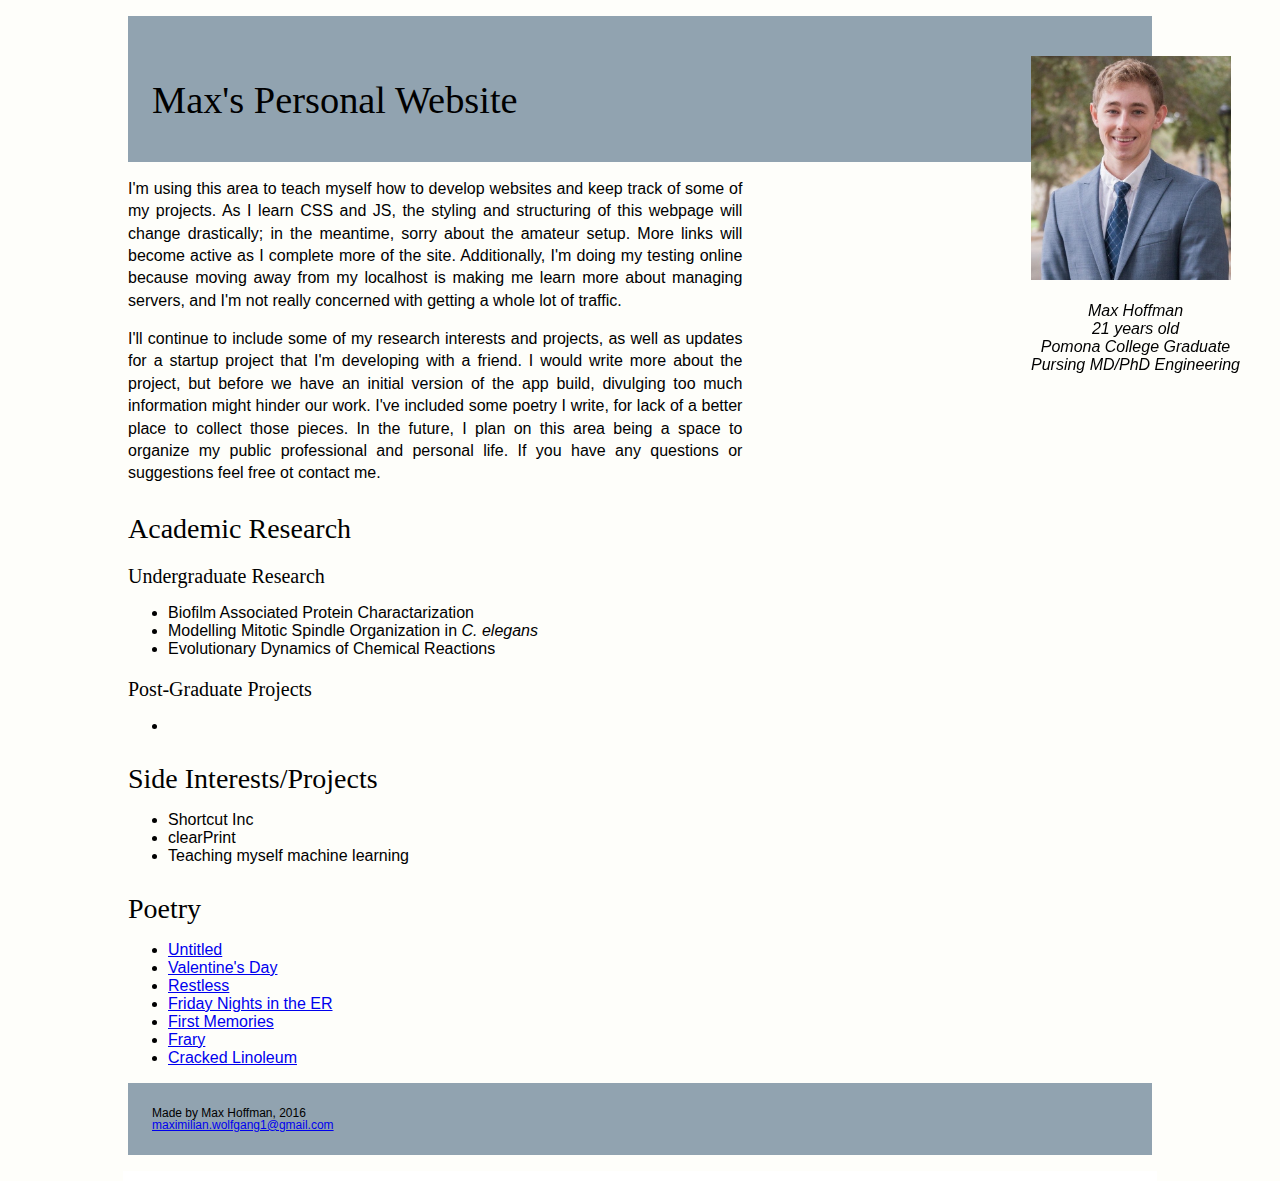
<file: index.html>
<!doctype html>
<html lang="en ">
<div class="container">
	<head>
		<meta charset="utf8">
		<meta name = "description" content = "A page for exploring HTML documents">
		<title>Max Hoffman </title>
		<link rel="stylesheet" href="_css/styles.css">
		<!-- <script scr="_scripts/filename.js" > </script> -->
	</head>

		<aside role="complementary">
	<div id="personalInfo">
	<p> <img src="face_portrait_lowres.jpg" alt="portrait" width=200> </p>
	<p> <i> <center>
		Max Hoffman <br>
		21 years old <br>
		Pomona College Graduate <br>
		Pursing MD/PhD Engineering <br>
	</i> </center> </p>
	</div>
	</aside>

	<body>
	<header role="banner" class="banner">
		<h1> Max's Personal Website </h1>


	</header>

		<header>
		<p> I'm using this area to teach myself how to develop websites and keep track of some of my projects. As I learn CSS and JS, the styling and structuring of this webpage will change drastically; in the meantime, sorry about the amateur setup.  More links will become active as I complete more of the site. Additionally, I'm doing my testing online because moving away from my localhost is making me learn more about managing servers, and I'm not really concerned with getting a whole lot of traffic.</p>
		<p> I'll continue to include some of my research interests and projects, as well as updates for a startup project that I'm developing with a friend. I would write more about the project, but before we have an initial version of the app build, divulging too much information might hinder our work. I've included some poetry I write, for lack of a better place to collect those pieces. In the future, I plan on this area being a space to organize my public professional and personal life. If you have any questions or suggestions feel free ot contact me. </p>
		</header>



	<main role="main">

		<nav role="navigation">
		<h2> Academic Research </h2>
			<h3> Undergraduate Research </h3>
			<ul>
				<li> Biofilm Associated Protein Charactarization </li>
				<li> Modelling Mitotic Spindle Organization in <i> C. elegans </i> </li>
				<li> Evolutionary Dynamics of Chemical Reactions </li>
			</ul>
			<h3> Post-Graduate Projects </h3>
			<ul>
				<li> </li>
			</ul>
		</nav>

		<nav role="navigation">
		<h2> Side Interests/Projects </h2>
			<ul>
			<li> Shortcut Inc </li>
			<li> clearPrint </li>
			<li> Teaching myself machine learning </li>
			</ul>
		</nav>
	</main>

	<nav role="navigation">
		<h2> Poetry </h2>
		<ul>
			<li> <a href="poems/untitled.html" title="link to Untitled"> Untitled </a> </li>
			<li> <a href="poems/valentinesDay.html" title="link to Valentine's Day"> Valentine's Day </a> </li>
			<li> <a href="poems/restless.html" title="link to Restless"> Restless </a> </li>
			<li> <a href="poems/fridayNightsInTheER.html" title="link to Friday Nights in the ER"> Friday Nights in the ER </a> </li>
			<li> <a href="poems/firstMemories.html" title="link to First Memories"> First Memories </a> </li>
			<li> <a href="poems/frary.html" title="link to Frary"> Frary </a> </li>
			<li> <a href="poems/crackedLinoleum.html" title="link to Cracked Linoleum"> Cracked Linoleum </a> </li>
		</ul>
	</nav>

	<footer role = "contentinfo">
		<p class="footer"> Made by Max Hoffman, 2016 <br>
		<a href = "mailto:maximilian.wolfgang1@gmail.com"> maximilian.wolfgang1@gmail.com </p> </a>
	</footer>

<!-- 	<script type="text/javascript">
		//do function on window load
		window.onload = function() {

		}

	</script> -->
</body>
</div>
</html>
</file>
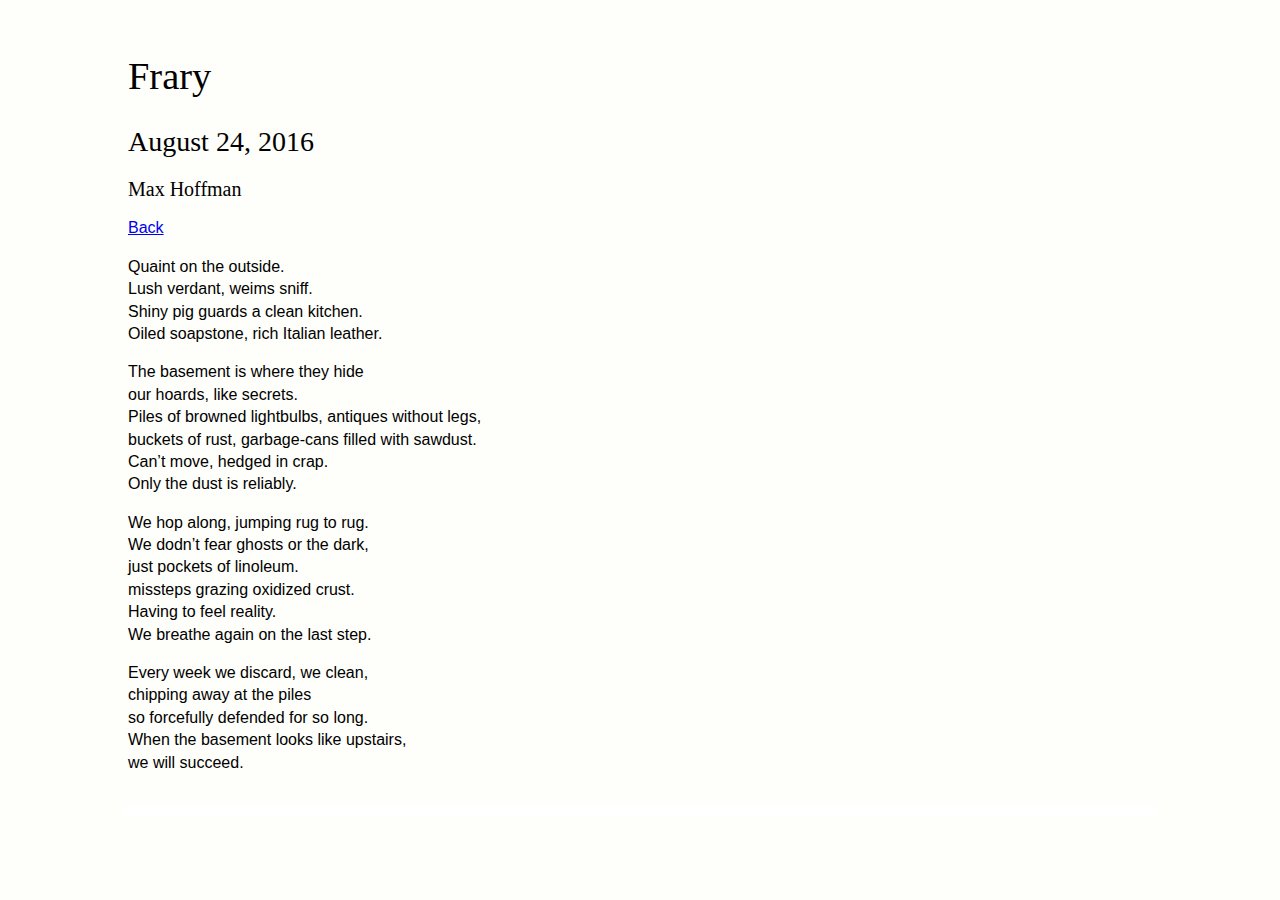
<file: poems/crackedLinoleum.html>
<!doctype html>
<html lang=en >
	<head>
		<meta charset=utf8>
		<meta name = "Cracken Linoluem" content= "Poem written on Sept 5, 2016">
		<title> Cracked Linoluem</title>
		<link rel="stylesheet" href="../_css/styles.css">
	</head>
	<body>
	<header role="header">
		<h1> Frary </h1>
		<h2> August 24, 2016 </h2>
		<h3> Max Hoffman </h3>
		<p> <a href="../index.html" title="return to index"> Back </a> </p> 
	</header>
	<article role="article">			
			
<p> Quaint on the outside. <br>
Lush verdant, weims sniff.<br>
Shiny pig guards a clean kitchen.<br>
Oiled soapstone, rich Italian leather.</p>

<p>The basement is where they hide<br>
our hoards, like secrets.<br>
Piles of browned lightbulbs, antiques without legs,<br>
buckets of rust, garbage-cans filled with sawdust.<br>
Can’t move, hedged in crap.<br>
Only the dust is reliably. </p>

<p>We hop along, jumping rug to rug. <br>
We dodn’t fear ghosts or the dark,<br>
just pockets of linoleum.<br>
missteps grazing oxidized crust.<br>
Having to feel reality.<br>
We breathe again on the last step. </p>

<p>Every week we discard, we clean,<br>
chipping away at the piles<br>
so forcefully defended for so long.<br>
When the basement looks like upstairs,<br>
we will succeed. </p> 

		</article>
	</body>
</html>
</file>
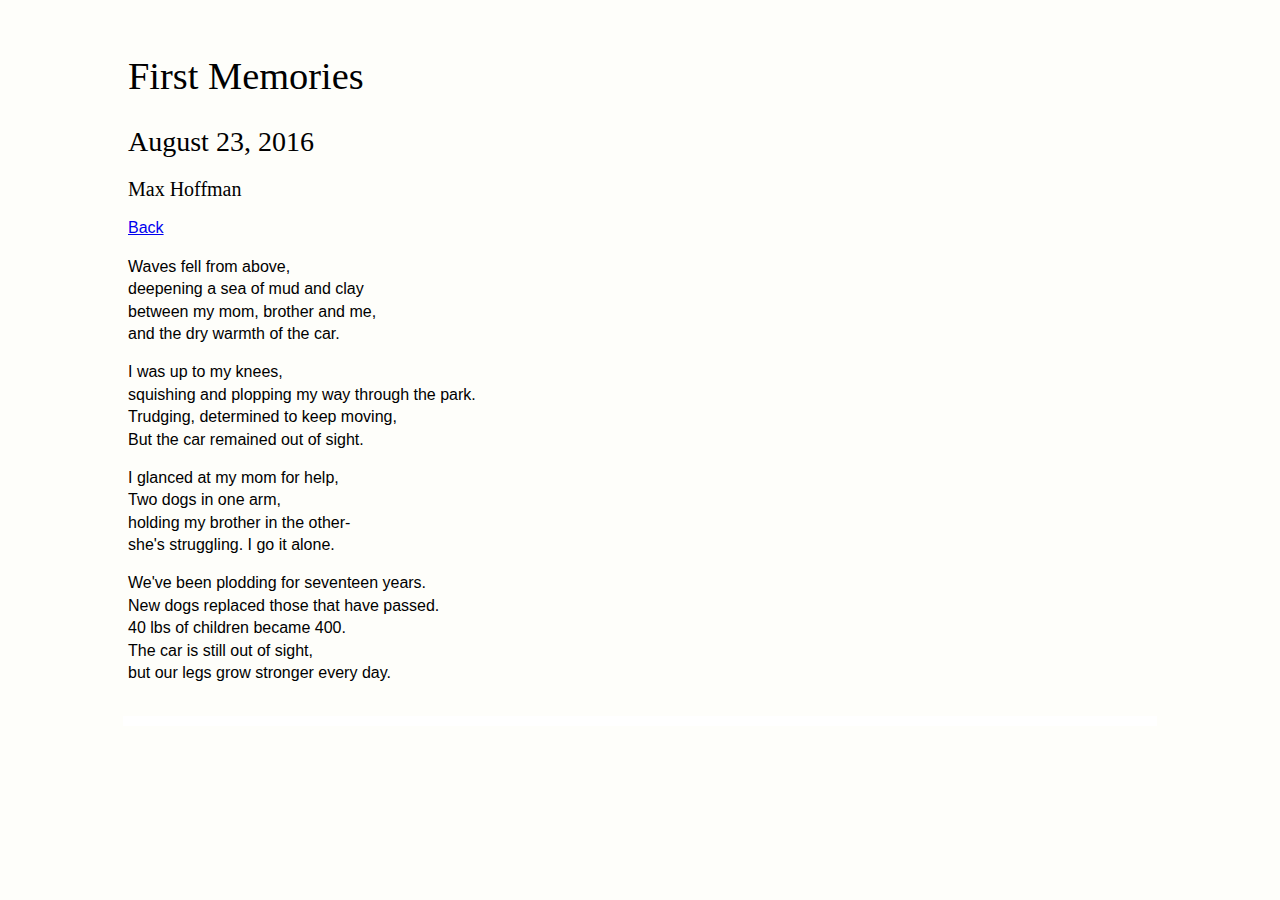
<file: poems/firstMemories.html>
<!doctype html>
<html lang=en >
	<head>
		<meta charset=utf8>
		<meta name = "First Memories" content= "Poem written on August 23, 2016">
		<title> First Memories</title>
		<link rel="stylesheet" href="../_css/styles.css">
	</head>
	<body>
	<header role="header">
		<h1> First Memories </h1>
		<h2> August 23, 2016 </h2>
		<h3> Max Hoffman </h3>
		<p> <a href="../index.html" title="return to index"> Back </a> </p> 
	</header>
	<article role="article">
		<p>Waves fell from above,  <br>
		deepening a sea of mud and clay  <br>
		between my mom, brother and me,  <br>
		and the dry warmth of the car.  </p>
		
		<p>I was up to my knees,  <br>
		squishing and plopping my way through the park.  <br>
		Trudging, determined to keep moving,  <br>
		But the car remained out of sight.  </p>
		 
		<p>I glanced at my mom for help,  <br>
		Two dogs in one arm,  <br>
		holding my brother in the other-  <br>
		she's struggling. I go it alone.  </p>
	
		<p>We've been plodding for seventeen years.  <br>
		New dogs replaced those that have passed.  <br>
		40 lbs of children became 400.  <br>
		The car is still out of sight,  <br>
		but our legs grow stronger every day. </p>
		</article>
	</body>
</html>
</file>
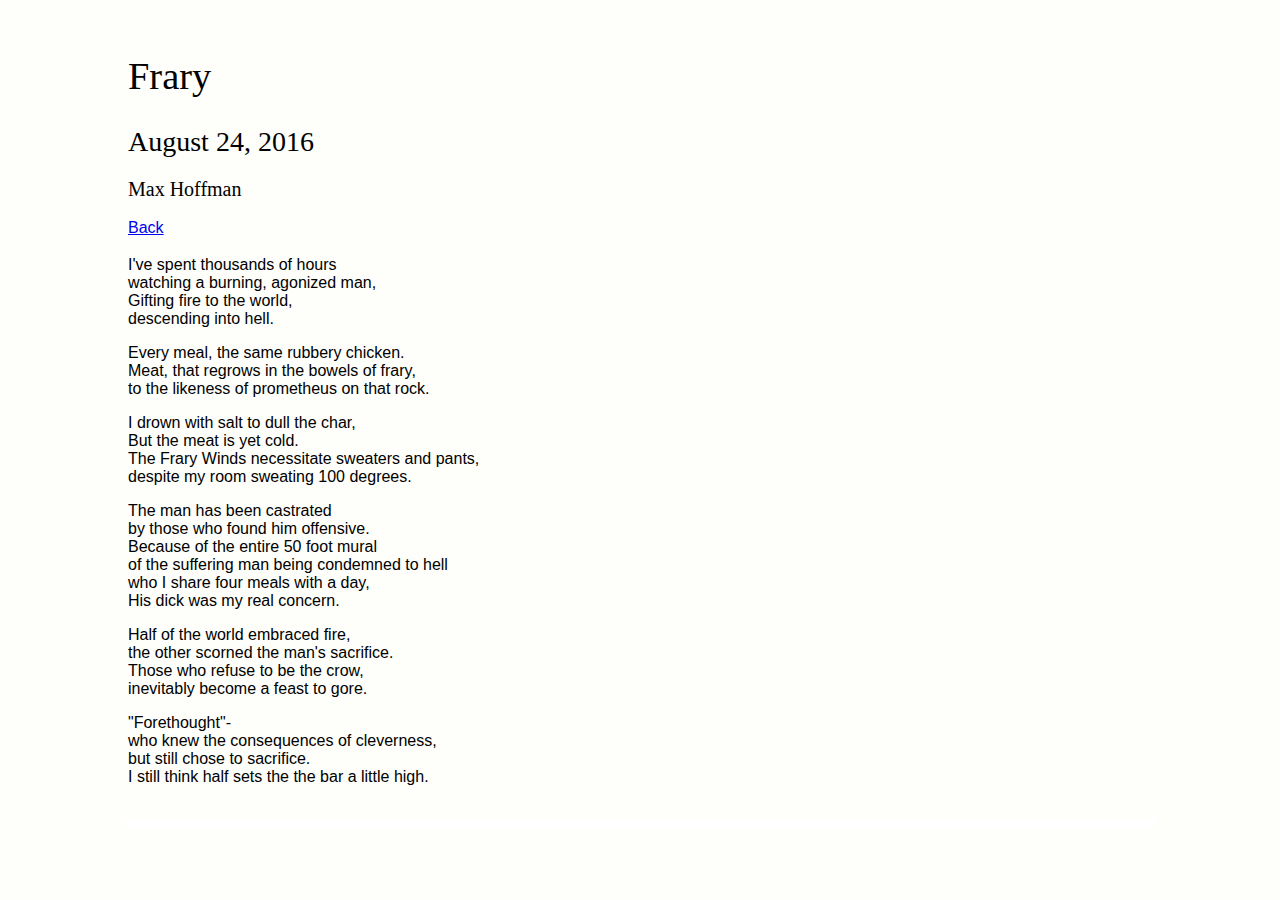
<file: poems/frary.html>
<!doctype html>
<html lang=en >
	<head>
		<meta charset=utf8>
		<meta name = "Frary" content= "Poem written on August 24, 2016">
		<title> Frary</title>
		<link rel="stylesheet" href="../_css/styles.css">
	</head>
	<body>
	<header role="header">
		<h1> Frary </h1>
		<h2> August 24, 2016 </h2>
		<h3> Max Hoffman </h3>
		<p> <a href="../index.html" title="return to index"> Back </a> </p> 
	</header>
	<article role="article">			
			</p> I've spent thousands of hours  <br>
			watching a burning, agonized man,  <br>
			Gifting fire to the world,  <br>
			descending into hell.  </p>
			 
			</p> Every meal,
			the same rubbery chicken.  <br>
			Meat, that regrows in the bowels of frary,  <br>
			to the likeness of prometheus on that rock.  </p>
			
			</p>I drown with salt to dull the char,  <br>
			But the meat is yet cold.  <br>
			The Frary Winds necessitate sweaters and pants,  <br>
			despite my room sweating 100 degrees.  </p>
			
			</p>The man has been castrated  <br>
			by those who found him offensive.  <br>
			Because of the entire 50 foot mural  <br>
			of the suffering man being condemned to hell  <br>
			who I share four meals with a day,  <br>
			His dick was my real concern.  </p>
			
			</p>Half of the world embraced fire,  <br>
			the other scorned the man's sacrifice.  <br>
			Those who refuse to be the crow,  <br>
			inevitably become a feast to gore.  </p>
			
			</p>"Forethought"-  <br>
			who knew the consequences of cleverness,  <br>
			but still chose to sacrifice.  <br>
			I still think half sets the the bar a little high.</p>
		</article>
	</body>
</html>
</file>
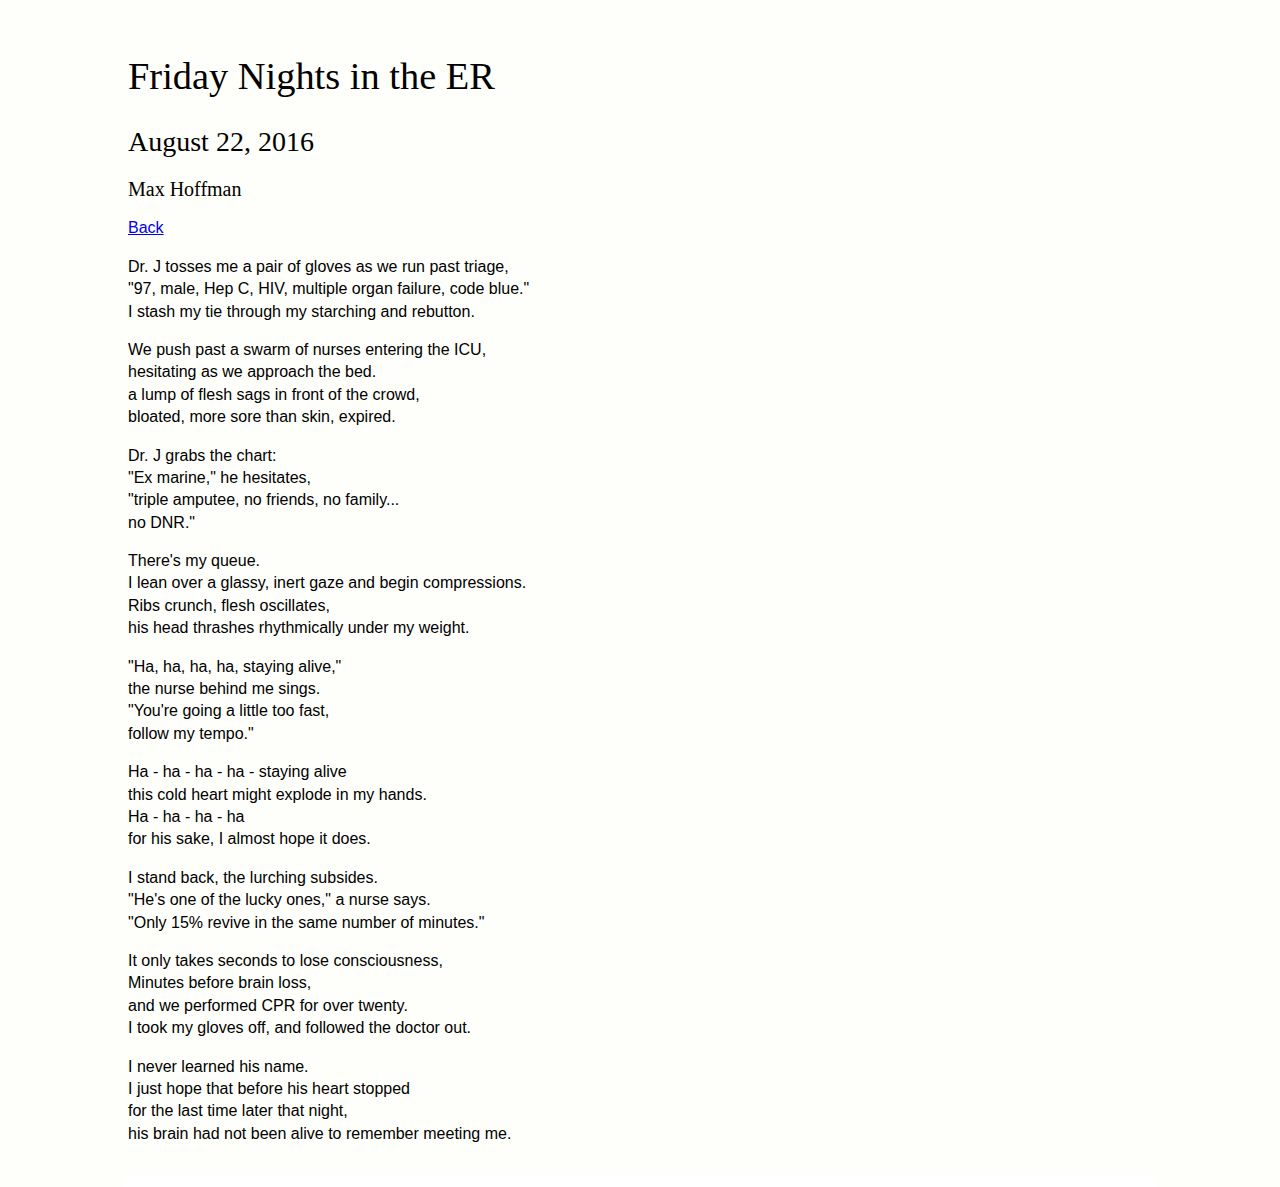
<file: poems/fridayNightsInTheER.html>
<!doctype html>
<html lang=en >
	<head>
		<meta charset=utf8>
		<meta name = "Friday Nights In The ER" content= "Poem written on August 22, 2016">
		<title> Friday Nights In The ER </title>
		<link rel="stylesheet" href="../_css/styles.css">
	</head>
	<body>
	<header role="header">
		<h1> Friday Nights in the ER </h1>
		<h2> August 22, 2016 </h2>
		<h3> Max Hoffman </h3>
		<p> <a href="../index.html" title="return to index"> Back </a> </p> 
	</header>
	<article role="article">
		<p>	Dr. J tosses me a pair of gloves as we run past triage, <br>
			"97, male, Hep C, HIV, multiple organ failure, code blue." <br>
			I stash my tie through my starching and rebutton. </p>
			
		<p>	We push past a swarm of nurses entering the ICU, <br>
			hesitating as we approach the bed. <br>
			a lump of flesh sags in front of the crowd, <br>
			bloated, more sore than skin, expired. </p>
			 
		<p>	Dr. J  grabs the chart: <br>
			"Ex marine," he hesitates, <br>
			 "triple amputee, no friends, no family... <br>
			no DNR." </p>
			
		<p>	There's my queue. <br>
			I lean over a glassy, inert gaze and begin compressions. <br>
			Ribs crunch, flesh oscillates, <br>
			his head thrashes rhythmically under my weight. </p>
			 
		<p>"Ha, ha, ha, ha, staying alive," <br>
			the nurse behind me sings. <br>
			"You're going a little too fast, <br>
			follow my tempo." </p>
			
		<p>	Ha - ha - ha - ha - staying alive<br>
			this cold heart might explode in my hands. <br>
			Ha - ha - ha - ha<br>
			for his sake, I almost hope it does. </p>
			
		<p>	I stand back, the lurching subsides. <br>
			"He's one of the lucky ones," a nurse says. <br>
			"Only 15% revive in the same number of minutes." </p>
			
		<p>	It only takes seconds to lose consciousness, <br>
			Minutes before brain loss, <br>
			and we performed CPR for over twenty. <br>
			I took my gloves off, and followed the doctor out. </p>
			 
		<p>	I never learned his name. <br>
			I just hope that before his heart stopped <br>
			for the last time later that night, <br>
			his brain had not been alive to remember meeting me. </p>
			</article>
	</body>
</html>
</file>
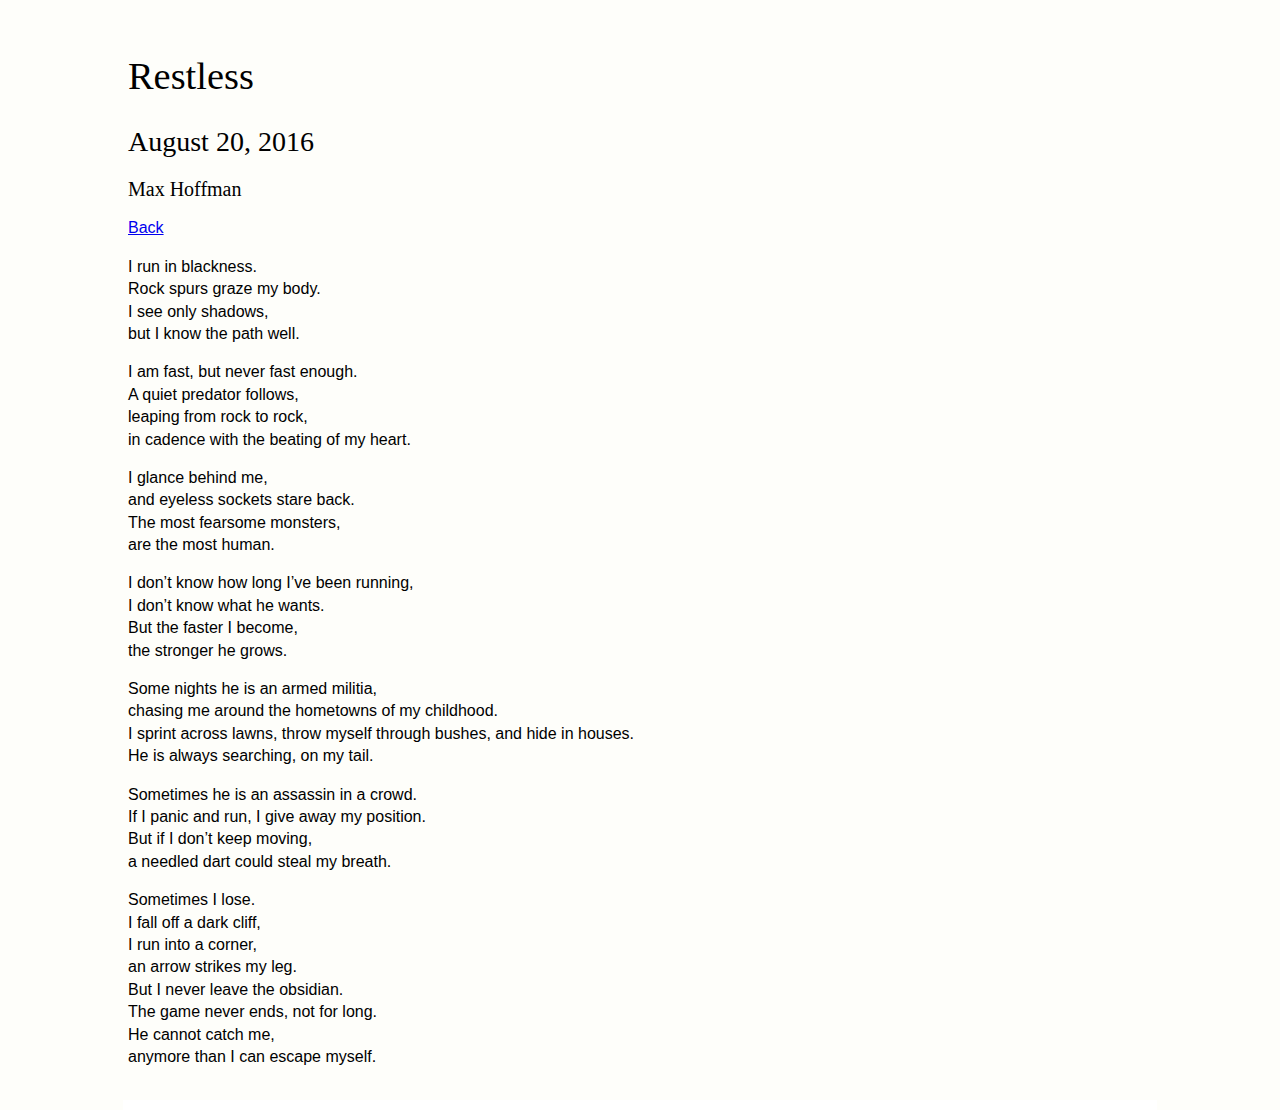
<file: poems/restless.html>
<!doctype html>
<html lang=en >
	<head>
		<meta charset=utf8>
		<meta name = Restless content= "Poem written on August 20, 2016">
		<title> Restless </title>
		<link rel="stylesheet" href="../_css/styles.css">
	</head>
	<body>
	<header role="header">
		<h1> Restless </h1>
		<h2> August 20, 2016 </h2>
		<h3> Max Hoffman </h3>
		<p> <a href="../index.html" title="return to index"> Back </a> </p> 
	</header>
	<article role="article">
			<p>I run in blackness. <br>
			Rock spurs graze my body. <br>
			I see only shadows,<br>
			but I know the path well. </p>
			
			<p>I am fast, but never fast enough. <br>
			A quiet predator follows,  <br>
			leaping from rock to rock, <br>
			in cadence with the beating of my heart. </p>
			
			<p>I glance behind me, <br>
			and eyeless sockets stare back. <br>
			The most fearsome monsters, <br>
			are the most human. </p>
			
			<p>I don’t know how long I’ve been running,  <br>
			I don’t know what he wants. <br>
			But the faster I become,  <br>
			the stronger he grows. </p>
			
			<p>Some nights he is an armed militia, <br>
			chasing me around the hometowns of my childhood. <br>
			I sprint across lawns, throw myself through bushes, and hide in houses. <br>
			He is always searching, on my tail. </p>
			
			<p>Sometimes he is an assassin in a crowd. <br>
			If I panic and run, I give away my position. <br>
			But if I don’t keep moving, <br>
			a needled dart could steal my breath. </p>
			
			<p>Sometimes I lose. <br>
			I fall off a dark cliff, <br>
			I run into a corner, <br>
			an arrow strikes my leg. <br>
			But I never leave the obsidian. <br>
			The game never ends, not for long. <br>
			He cannot catch me, <br>
			anymore than I can escape myself. </p>
	</article>
	</body>
</html>
</file>
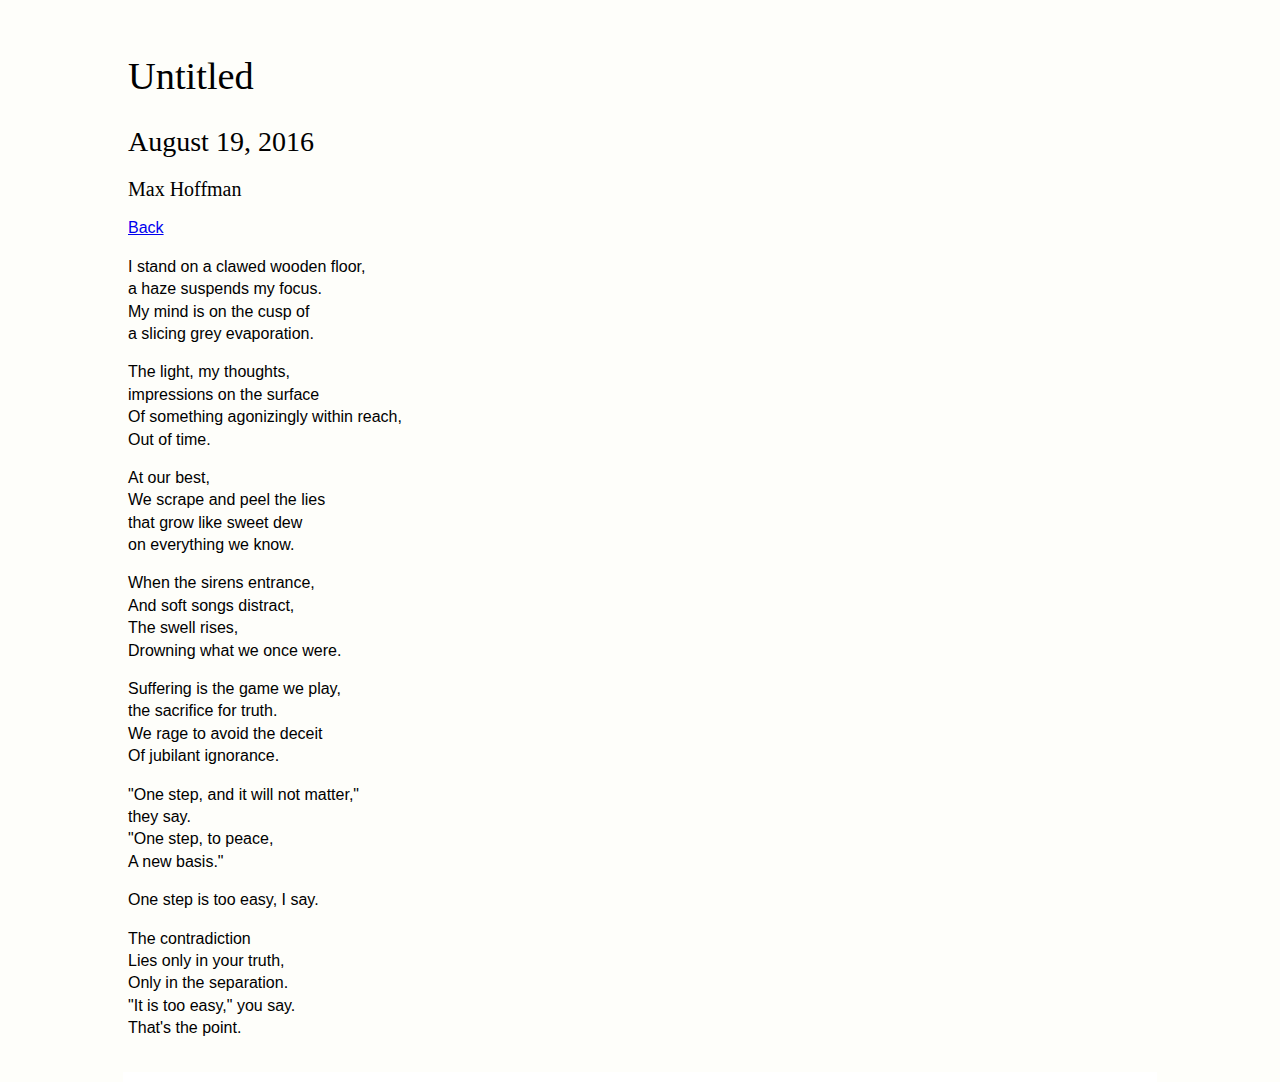
<file: poems/untitled.html>
<!doctype html>
<html lang=en >
	<head>
		<meta charset=utf8>
		<meta name = Untitled = Poem written on August 19, 2016>
		<title> Untitled </title>
		<link rel="stylesheet" href="../_css/styles.css">
	</head>
	<body>
	<header role="header">
		<h1> Untitled </h1>
		<h2> August 19, 2016 </h2>
		<h3> Max Hoffman </h3>
		<p> <a href="../index.html" title="return to index"> Back </a> </p> 
	</header>
	<article role="article">
		<p> I stand on a clawed wooden floor, <br>
			a haze suspends my focus.  <br>
			My mind is on the cusp of  <br>
			a slicing grey evaporation. <br> </p>
			
		<p> The light, my thoughts,<br>
			impressions on the surface<br>
			Of something agonizingly within reach,<br>
			Out of time.<br> </p>
			
		<p>At our best,<br>
			We scrape and peel the lies<br>
			that grow like sweet dew<br>
			on everything we know.<br> </p>
			
		<p>	When the sirens entrance,<br>
			And soft songs distract,<br>
			The swell rises,<br>
			Drowning what we once were.<br> </p>
			
		<p>	Suffering is the game we play,<br>
			the sacrifice for truth.<br>
			We rage to avoid the deceit<br>
			Of jubilant ignorance.<br> </p>
			
		<p>	"One step, and it will not matter,"<br>
			they say.<br>
			"One step, to peace,<br>
			A new basis."<br> </p>
		
		<p>	One step is too easy, I say.<br> </p>
			
		<p>	The contradiction<br>
			Lies only in your truth,<br>
			Only in the separation.<br>
			"It is too easy," you say.<br>
			That's the point.<br> </p>
	</article>

	</body>
</html>
</file>
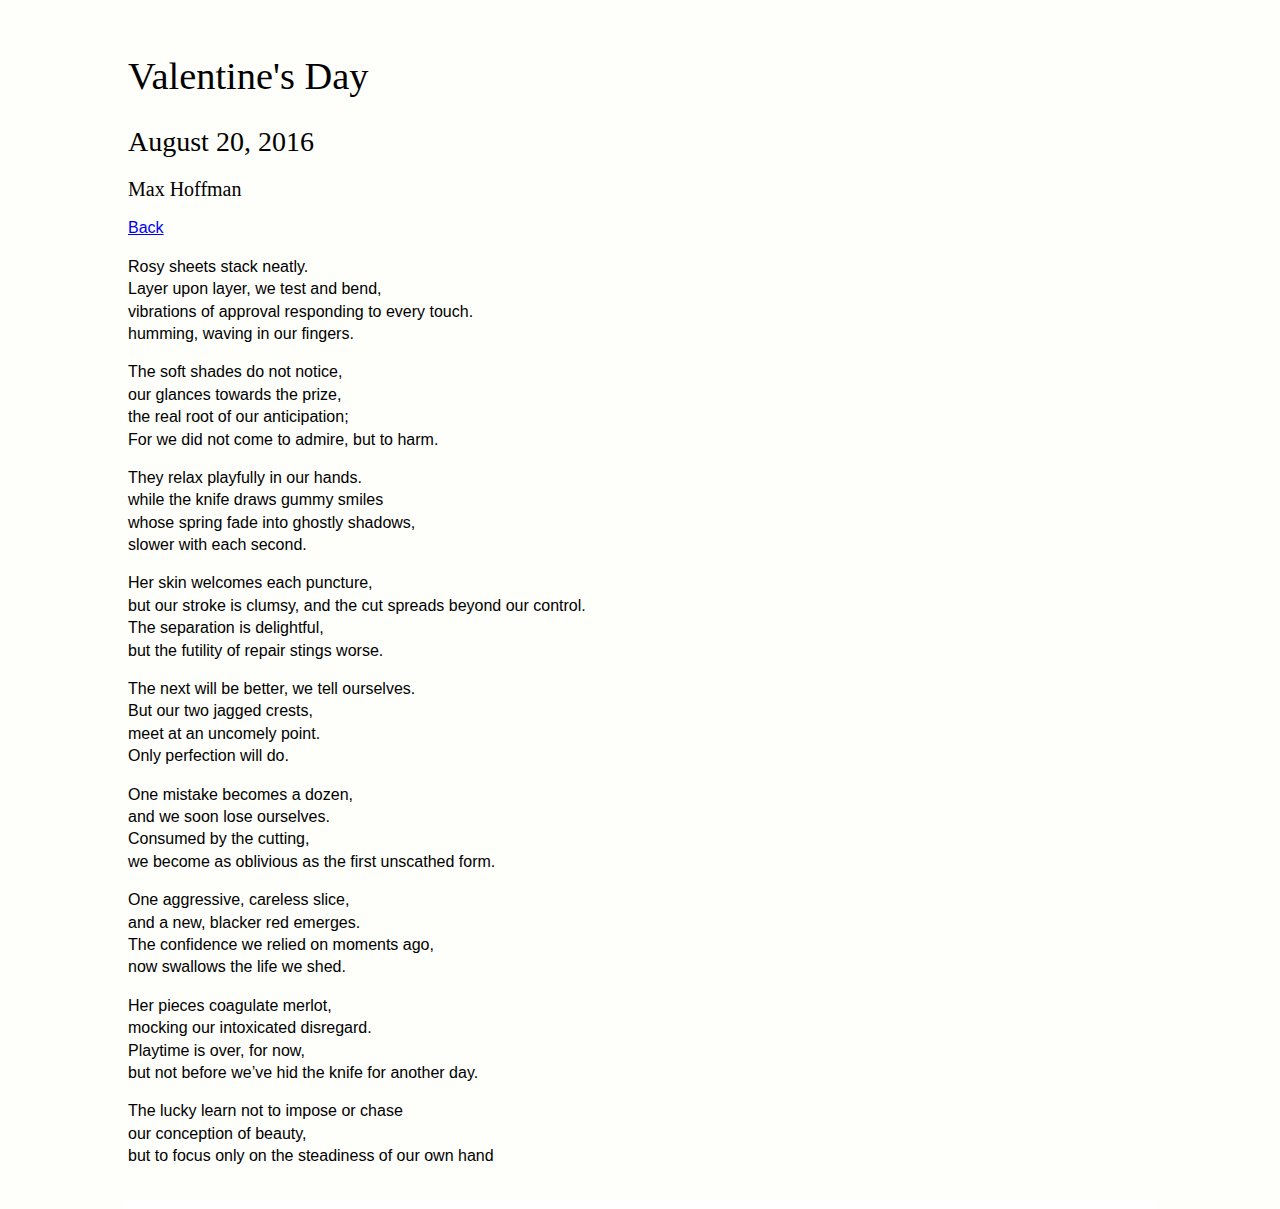
<file: poems/valentinesDay.html>
<!doctype html>
<html lang=en >
	<head>
		<meta charset=utf8>
		<meta name = "Valentine's Day" content= "Poem written on August 20, 2016">
		<title> Valentine's Day </title>
		<link rel="stylesheet" href="../_css/styles.css">
	</head>
	<body>
	<header role="header">
		<h1> Valentine's Day </h1>
		<h2> August 20, 2016 </h2>
		<h3> Max Hoffman </h3>
		<p> <a href="../index.html" title="return to index"> Back </a> </p> 
	</header>
	<article role="article">
			<p> Rosy sheets stack neatly.<br>
			Layer upon layer, we test and bend, <br>
			vibrations of approval responding to every touch. <br>
			humming, waving in our fingers. </p>
			
			<p>The soft shades do not notice, <br>
			our glances towards the prize, <br>
			the real root of our anticipation; <br>
			For we did not come to admire, but to harm. </p>
			
			<p>They relax playfully in our hands. <br> 
			while the knife draws gummy smiles <br>
			whose spring fade into ghostly shadows,<br>
			slower with each second.</p>
			
			<p>Her skin welcomes each puncture, <br>
			but our stroke is clumsy, and the cut spreads beyond our control. <br>
			The separation is delightful,<br>
			but the futility of repair stings worse.</p>
			
			<p>The next will be better, we tell ourselves. <br>
			But our two jagged crests, <br>
			meet at an uncomely point. <br>
			Only perfection will do. </p>
			
			<p>One mistake becomes a dozen, <br>
			and we soon lose ourselves. <br>
			Consumed by the cutting, <br>
			we become as oblivious as the first unscathed form. </p>
			
			<p>One aggressive, careless slice, <br>
			and a new, blacker red emerges. <br>
			The confidence we relied on moments ago, <br>
			now swallows the life we shed. </p>
			
			<p>Her pieces coagulate merlot, <br>
			mocking our intoxicated disregard. <br>
			Playtime is over, for now,  <br>
			but not before we’ve hid the knife for another day. </p>
			
			<p>The lucky learn not to impose or chase<br>
			our conception of beauty,<br>
			but to focus only on the steadiness of our own hand </p>
			</article>
	</body>
</html>
</file>
<file: _css/styles.css>
html{
	margin: 0;
	padding: 0;
	width: 100%;
	
}body{
	width:80%;
	margin: 0 auto;
	font: 100% Georgia, Arial, sans-serif;
	padding: 1em 5px;
	background:#FEFEFA ;
	border-bottom: 10px solid white;
}header.banner,footer{
	background: #91A3B0;
	padding: 1.5em;
}aside{
	position: fixed;
	top: 40px;
	right: 40px;
}h1{
	font-family:Georgia,"Times New Roman",serif;
	font-size: 2.4em;
	font-weight: normal;
	font-style:normal;
	margin: 1em 0 .4em;
}h2 {
	font-family:Georgia,"Times New Roman",serif;
	font-size: 1.75em;
	font-weight: normal;
	font-style:normal;
	margin: 1em 0 .4em;
	color: black;
}h3{
	font-family:Georgia,"Times New Roman",serif;
	font-size: 1.25em;
	font-weight: normal;
	font-style:normal;
	margin: 1em 0 .4em;
}p {
	font-size: 1em;
	line-height:1.4;
	text-align: justify;
	width: 60%;
	margin: 1;
}p.footer{
	font-size: .75em;
	line-height:1;
	text-align:justify;
	width:100%;
	margin:0;
}a:hover{
	color:black
}
</file>
